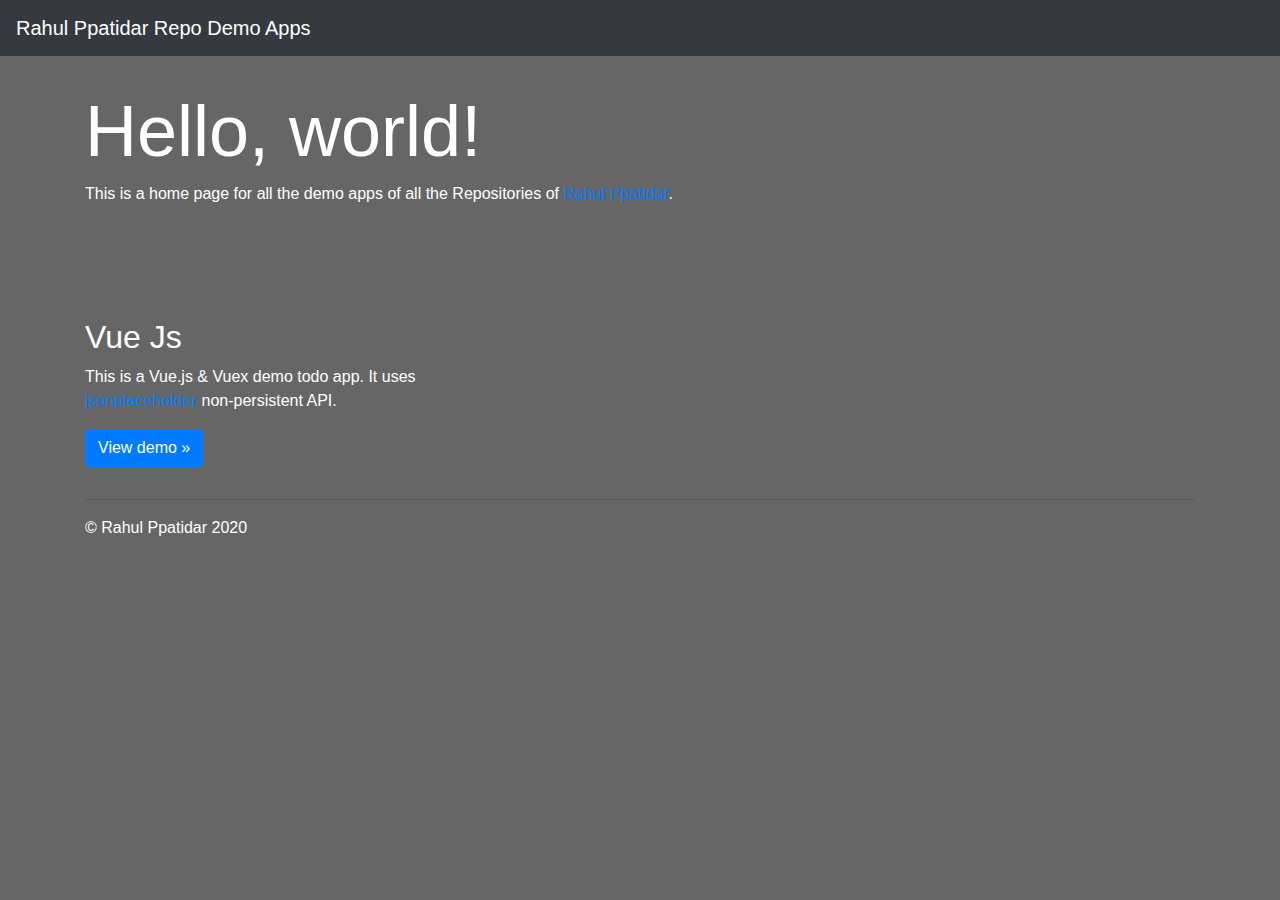
<file: index.html>
<!DOCTYPE html>
<html lang="en">
  <head>
    <meta charset="utf-8" />
    <meta
      name="viewport"
      content="width=device-width, initial-scale=1, shrink-to-fit=no"
    />
    <meta name="description" content="Repositories demo apps" />
    <meta name="author" content="Rahul Ppatidar" />
    <meta name="generator" content="Rahul Ppatidar v1.0" />
    <link rel="canonical" href="https://rahulppatidar.github.io" />
    <meta name="theme-color" content="#563d7c" />
    <title>Rahul Ppatidar</title>

    <link
      rel="stylesheet"
      href="https://stackpath.bootstrapcdn.com/bootstrap/4.5.2/css/bootstrap.min.css"
      integrity="sha384-JcKb8q3iqJ61gNV9KGb8thSsNjpSL0n8PARn9HuZOnIxN0hoP+VmmDGMN5t9UJ0Z"
      crossorigin="anonymous"
    />
    <style>
      /* https://cdn.cdnparenting.com/articles/2019/06/27103045/1065729635-H-1.jpg */
      body {
        background: linear-gradient(
            0deg,
            rgba(0, 0, 0, 0.6),
            rgba(0, 0, 0, 0.6)
          ),
          url(https://scx2.b-cdn.net/gfx/news/hires/2020/plant.jpg);
        background-position: center;
        background-repeat: no-repeat;
        background-size: cover;
        background-blend-mode: multiply;
        min-height: 100vh;
        color: #ffffff;
      }
      .jumbotron {
        background-color: transparent;
      }
    </style>
  </head>
  <body id="rp">
    <nav class="navbar navbar-expand-md navbar-dark fixed-top bg-dark">
      <a class="navbar-brand" href="/">Rahul Ppatidar Repo Demo Apps</a>
      <button
        class="navbar-toggler"
        type="button"
        data-toggle="collapse"
        data-target="#navbarsExampleDefault"
        aria-controls="navbarsExampleDefault"
        aria-expanded="false"
        aria-label="Toggle navigation"
      >
        <span class="navbar-toggler-icon"></span>
      </button>

      <div class="collapse navbar-collapse" id="navbarsExampleDefault">
        <ul class="navbar-nav mr-auto"></ul>
      </div>
    </nav>

    <main role="main">
      <div class="jumbotron">
        <div class="container pt-4">
          <h1 class="display-3">Hello, world!</h1>
          <p>
            This is a home page for all the demo apps of all the Repositories of
            <a href="https://github.com/rahulppatidar" target="_blank"
              >Rahul Ppatidar</a
            >.
          </p>
          <!-- <p>
            <a class="btn btn-primary btn-lg" href="#" role="button"
              >Learn more &raquo;</a
            >
          </p> -->
        </div>
      </div>

      <div class="container">
        <div class="row">
          <div class="col-md-4">
            <h2>Vue Js</h2>
            <p>
              This is a Vue.js & Vuex demo todo app. It uses
              <a href="https://jsonplaceholder.typicode.com/" target="_blank"
                >jsonplaceholder</a
              >
              non-persistent API.
            </p>
            <p>
              <a
                class="btn btn-primary"
                href="https://rahulppatidar.github.io/vue-vuex-todo-app/"
                target="_blank"
                role="button"
                >View demo &raquo;</a
              >
            </p>
          </div>
        </div>

        <hr />
      </div>
      <!-- /container -->
    </main>

    <footer class="container">
      <p>&copy; Rahul Ppatidar 2020</p>
    </footer>

    <!-- JS, Popper.js, and jQuery -->
    <script
      src="https://code.jquery.com/jquery-3.5.1.slim.min.js"
      integrity="sha384-DfXdz2htPH0lsSSs5nCTpuj/zy4C+OGpamoFVy38MVBnE+IbbVYUew+OrCXaRkfj"
      crossorigin="anonymous"
    ></script>
    <script
      src="https://cdn.jsdelivr.net/npm/popper.js@1.16.1/dist/umd/popper.min.js"
      integrity="sha384-9/reFTGAW83EW2RDu2S0VKaIzap3H66lZH81PoYlFhbGU+6BZp6G7niu735Sk7lN"
      crossorigin="anonymous"
    ></script>
    <script
      src="https://stackpath.bootstrapcdn.com/bootstrap/4.5.2/js/bootstrap.min.js"
      integrity="sha384-B4gt1jrGC7Jh4AgTPSdUtOBvfO8shuf57BaghqFfPlYxofvL8/KUEfYiJOMMV+rV"
      crossorigin="anonymous"
    ></script>
    <script>
      //   var body = document.getElementById("rp");
      //   var imgs = [
      //     "https://cdn.cdnparenting.com/articles/2019/06/27103045/1065729635-H-1.jpg",
      //     "https://scx2.b-cdn.net/gfx/news/hires/2020/plant.jpg",
      //   ];
      //   var i = 0;
      //   while (true) {
      //     body.style.background = `linear-gradient(
      //         0deg,
      //         rgba(0, 0, 0, 0.6),
      //         rgba(0, 0, 0, 0.6)
      //       ),
      //       url(${imgs[i]})`;
      //     body.style.backgroundPosition = "center";
      //     body.style.backgroundSize = "cover";
      //     body.style.backgroundRepeat = "no-repeat";
      //     i++;
      //   }

      $(function () {
        var body = $("body");
        var backgrounds = new Array("./img/plant1.jpg", "./img/plant2.jpg");
        var current = 0;

        function nextBackground() {
          body.css(
            "background",
            `linear-gradient(
              0deg,
              rgba(0, 0, 0, 0.6),
              rgba(0, 0, 0, 0.6)
            ),
            url(${backgrounds[(current = ++current % backgrounds.length)]})`
          );
          body.css("background-position", "center");
          body.css("background-size", "cover");
          body.css("background-repeat", "no-repeat");

          setTimeout(nextBackground, 10000);
        }
        setTimeout(nextBackground, 10000);
        body.css(
          "background",
          `linear-gradient(
              0deg,
              rgba(0, 0, 0, 0.6),
              rgba(0, 0, 0, 0.6)
            ),
            url(${backgrounds[0]})`
        );
        body.css("background-position", "center");
        body.css("background-size", "cover");
        body.css("background-repeat", "no-repeat");
      });
    </script>
  </body>
</html>
</file>
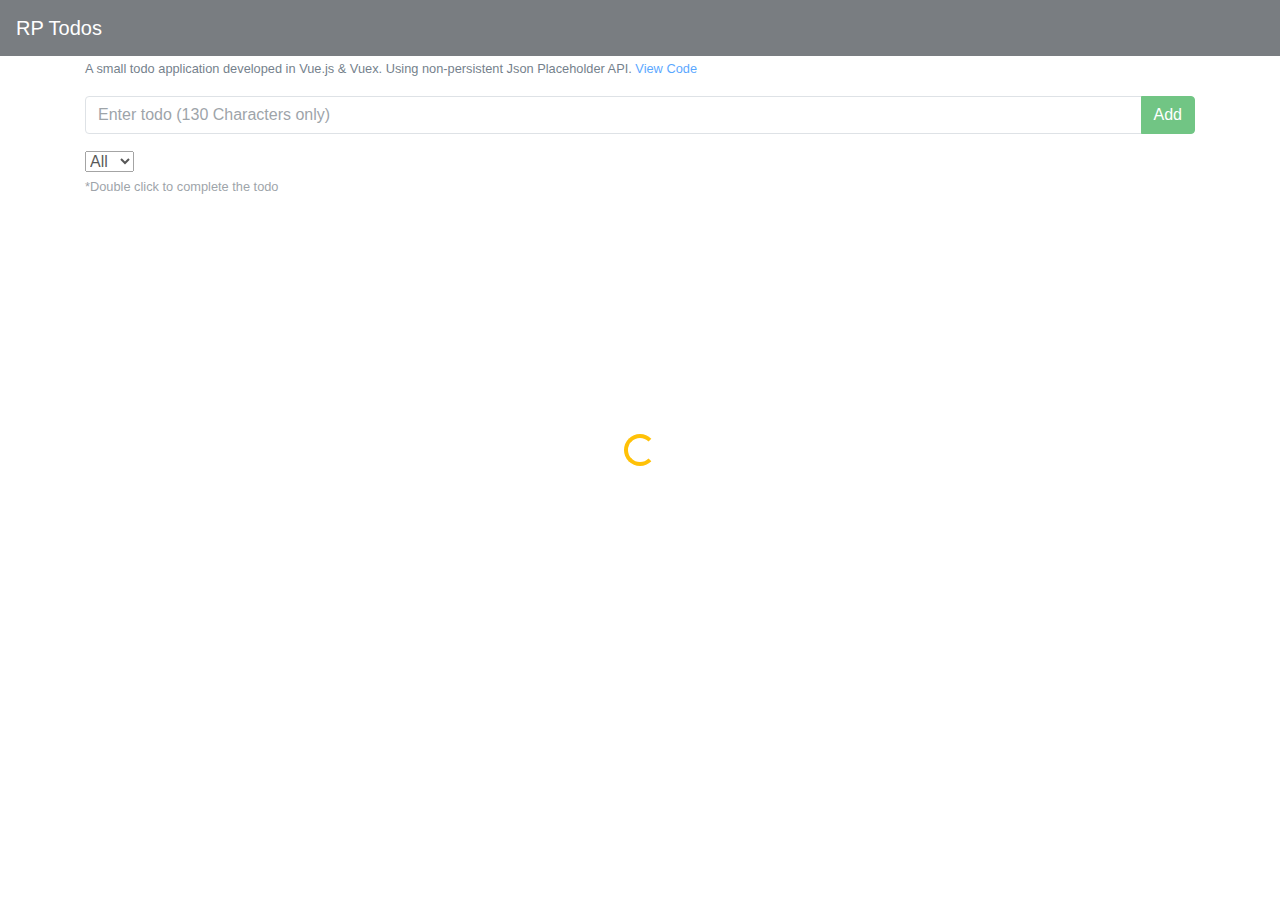
<file: vue-vuex-todo-app/index.html>
<!DOCTYPE html><html lang=en><head><meta charset=utf-8><meta http-equiv=X-UA-Compatible content="IE=edge"><meta name=viewport content="width=device-width,initial-scale=1"><meta name=description content="A small todo application developed in Vue.js & Vuex. Using non-persistent Json Placeholder API."><meta name=keywords content="Vue, Vue.js, Vuex, Todo, Todos"><meta name=author content="Rahul Ppatidar"><meta name=application-name content="Vue.js & Vuex Todo app"><link rel=icon href=/vue-vuex-todo-app/favicon.ico><title>vuejs-vuex-todo-app</title><link rel=stylesheet href=https://maxcdn.bootstrapcdn.com/bootstrap/4.5.2/css/bootstrap.min.css><link rel=stylesheet href=https://cdnjs.cloudflare.com/ajax/libs/font-awesome/5.9.0/css/all.min.css integrity="sha512-q3eWabyZPc1XTCmF+8/LuE1ozpg5xxn7iO89yfSOd5/oKvyqLngoNGsx8jq92Y8eXJ/IRxQbEC+FGSYxtk2oiw==" crossorigin=anonymous><link href=/vue-vuex-todo-app/css/app.8b71f587.css rel=preload as=style><link href=/vue-vuex-todo-app/js/app.220db9ef.js rel=preload as=script><link href=/vue-vuex-todo-app/js/chunk-vendors.2a7e1a54.js rel=preload as=script><link href=/vue-vuex-todo-app/css/app.8b71f587.css rel=stylesheet></head><body><noscript><strong>We're sorry but vuejs-vuex-todo-app doesn't work properly without JavaScript enabled. Please enable it to continue.</strong></noscript><div id=app></div><script src=/vue-vuex-todo-app/js/chunk-vendors.2a7e1a54.js></script><script src=/vue-vuex-todo-app/js/app.220db9ef.js></script></body></html>
</file>
